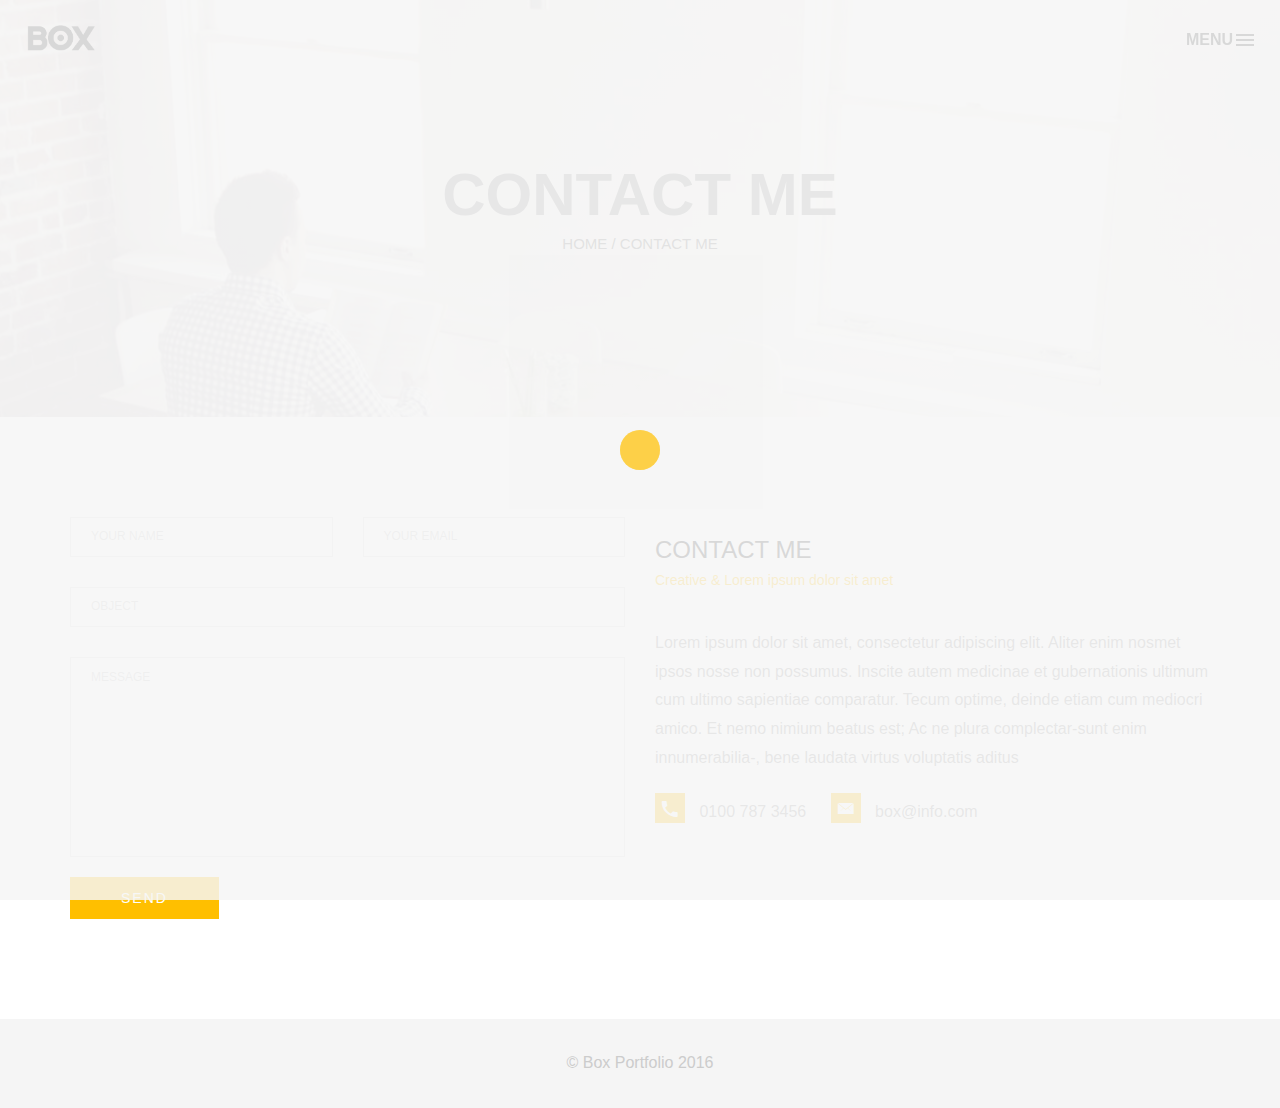
<file: contact.html>
<!DOCTYPE html>
<html lang="en">

<head>
    <meta charset="utf-8">
    <meta http-equiv="X-UA-Compatible" content="IE=edge">
    <meta name="viewport" content="width=device-width, initial-scale=1">
    <!-- The above 3 meta tags *must* come first in the head; any other head content must come *after* these tags -->
    <title>Box personal portfolio Template</title>

    <!-- Bootstrap -->
    <link href="css/bootstrap.min.css" rel="stylesheet">
    <link href="ionicons/css/ionicons.min.css" rel="stylesheet">
    <link rel="icon" href="img/fav.png" type="image/x-icon">

    <!-- main css -->
    <link href="css/style.css" rel="stylesheet">


    <!-- modernizr -->
    <script src="js/modernizr.js"></script>

    <!-- HTML5 shim and Respond.js for IE8 support of HTML5 elements and media queries -->
    <!-- WARNING: Respond.js doesn't work if you view the page via file:// -->
    <!--[if lt IE 9]>
      <script src="https://oss.maxcdn.com/html5shiv/3.7.2/html5shiv.min.js"></script>
      <script src="https://oss.maxcdn.com/respond/1.4.2/respond.min.js"></script>
    <![endif]-->
</head>

<body>

    <!-- Preloader -->
    <div id="preloader">
        <div class="pre-container">
            <div class="spinner">
                <div class="double-bounce1"></div>
                <div class="double-bounce2"></div>
            </div>
        </div>
    </div>
    <!-- end Preloader -->

    <div class="container-fluid">
        <!-- box-header -->
        <header class="box-header">
            <div class="box-logo">
                <a href="index.html"><img src="img/logo.png" width="80" alt="Logo"></a>
            </div>
            <!-- box-nav -->
            <a class="box-primary-nav-trigger" href="#0">
                <span class="box-menu-text">Menu</span><span class="box-menu-icon"></span>
            </a>
            <!-- box-primary-nav-trigger -->
        </header>
        <!-- end box-header -->

        <!-- nav -->
        <nav>
            <ul class="box-primary-nav">
                <li class="box-label">About me</li>

                <li><a href="index.html">Intro</a></li>
                <li><a href="about.html">About me</a></li>
                <li><a href="services.html">services</a></li>
                <li><a href="portfolio.html">portfolio</a></li>
                <li><a href="contact.html">contact me</a> <i class="ion-ios-circle-filled color"></i></li>



                <li class="box-label">Follow me</li>

                <li class="box-social"><a href="#0"><i class="ion-social-facebook"></i></a></li>
                <li class="box-social"><a href="#0"><i class="ion-social-instagram-outline"></i></a></li>
                <li class="box-social"><a href="#0"><i class="ion-social-twitter"></i></a></li>
                <li class="box-social"><a href="#0"><i class="ion-social-dribbble"></i></a></li>
            </ul>
        </nav>
        <!-- end nav -->

    </div>

    <!-- top bar -->
    <div class="top-bar">
        <h1>contact Me</h1>
        <p><a href="#">Home</a> / Contact Me</p>
    </div>
    <!-- end top bar -->

    <!-- main-container -->
    <div class="container main-container">
        <div class="col-md-6">
            <form action="#" method="post">
                <div class="row">
                    <div class="col-md-6">
                        <div class="input-contact">
                            <input type="text" name="name">
                            <span>your name</span>
                        </div>
                    </div>
                    <div class="col-md-6">
                        <div class="input-contact">
                            <input type="text" name="email">
                            <span>your email</span>
                        </div>
                    </div>
                    <div class="col-md-12">
                        <div class="input-contact">
                            <input type="text" name="object">
                            <span>object</span>
                        </div>
                    </div>
                    <div class="col-md-12">
                        <div class="textarea-contact">
                            <textarea name="message"></textarea>
                            <span>message</span>
                        </div>
                    </div>
                    <div class="col-md-12">
                        <a href="#" class="btn btn-box">Send</a>
                    </div>
                </div>
            </form>
        </div>

        <div class="col-md-6">
            <h3 class="text-uppercase">contact me</h3>
            <h5>Creative & Lorem ipsum dolor sit amet</h5>
            <div class="h-30"></div>
            <p>Lorem ipsum dolor sit amet, consectetur adipiscing elit. Aliter enim nosmet ipsos nosse non possumus. Inscite autem medicinae et gubernationis ultimum cum ultimo sapientiae comparatur. Tecum optime, deinde etiam cum mediocri amico. Et nemo nimium beatus est; Ac ne plura complectar-sunt enim innumerabilia-, bene laudata virtus voluptatis aditus </p>
            <div class="contact-info">
                <p><i class="ion-android-call"></i> 0100 787 3456</p>
                <p><i class="ion-ios-email"></i> box@info.com</p>
            </div>
        </div>


    </div>
    <!-- end main-container -->

    <!-- footer -->
    <footer>
        <div class="container-fluid">
            <p class="copyright">© Box Portfolio 2016</p>
        </div>
    </footer>
    <!-- end footer -->

    <!-- back to top -->
    <a href="#0" class="cd-top"><i class="ion-android-arrow-up"></i></a>
    <!-- end back to top -->



    <!-- jQuery -->
    <script src="js/jquery-2.1.1.js"></script>
    <!--  plugins -->
    <script src="js/bootstrap.min.js"></script>
    <script src="js/menu.js"></script>
    <script src="js/animated-headline.js"></script>
    <script src="js/isotope.pkgd.min.js"></script>


    <!--  custom script -->
    <script src="js/custom.js"></script>

</body>

</html>
</file>
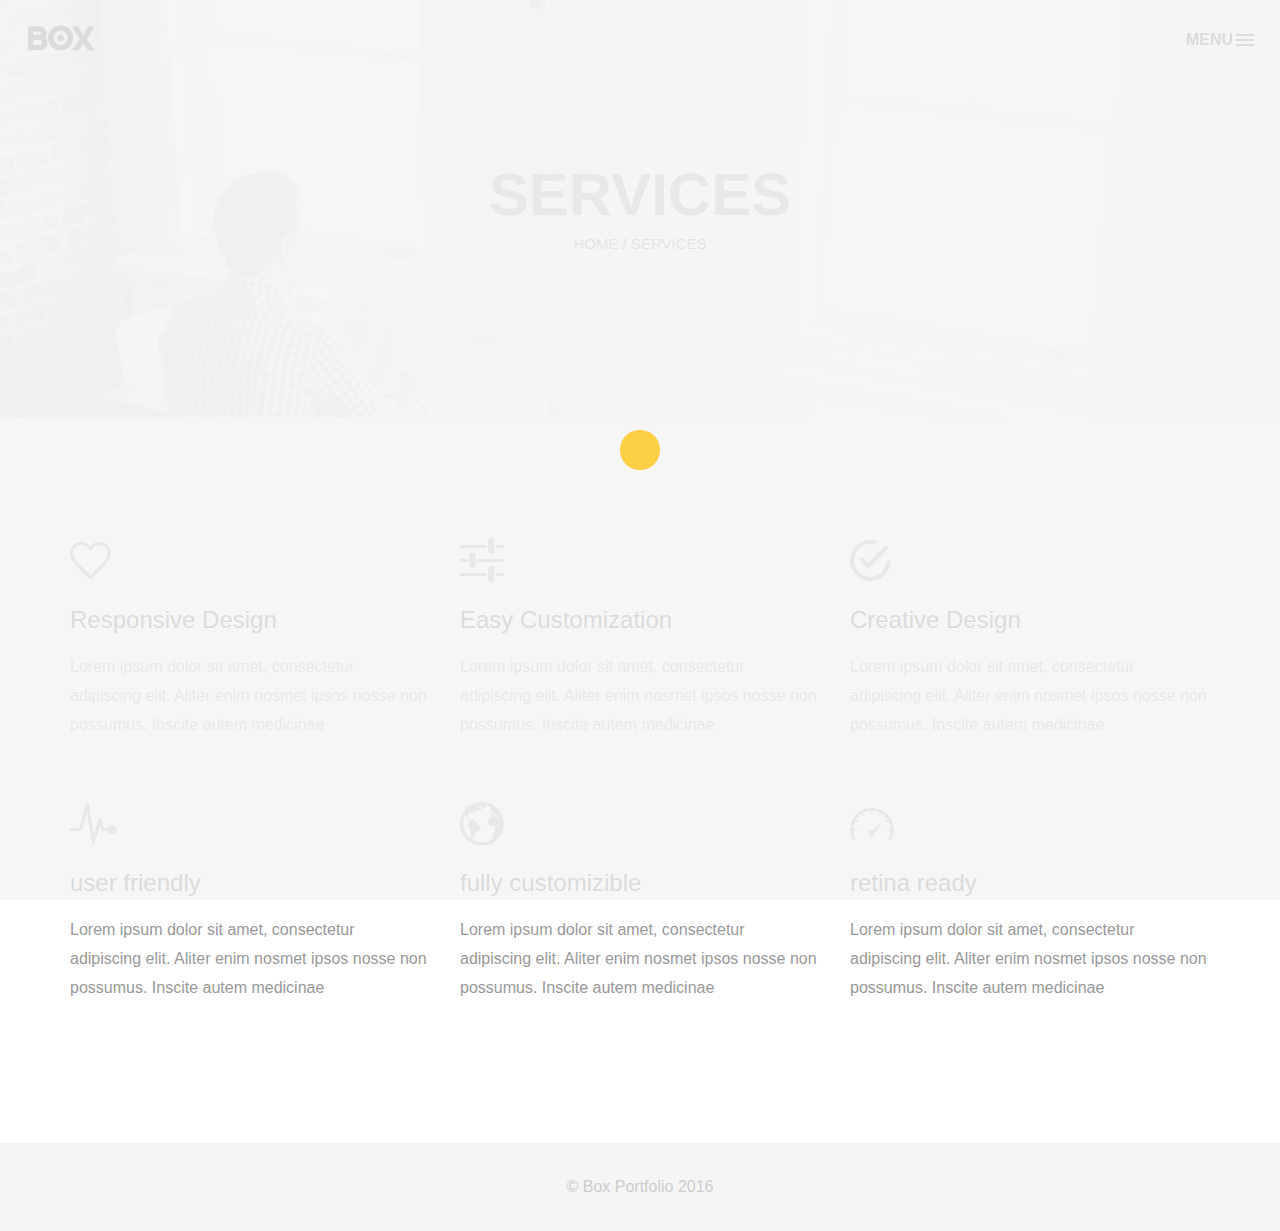
<file: services.html>
<!DOCTYPE html>
<html lang="en">

<head>
    <meta charset="utf-8">
    <meta http-equiv="X-UA-Compatible" content="IE=edge">
    <meta name="viewport" content="width=device-width, initial-scale=1">
    <!-- The above 3 meta tags *must* come first in the head; any other head content must come *after* these tags -->
    <title>Box personal portfolio Template</title>
    <link rel="icon" href="img/fav.png" type="image/x-icon">

    <!-- Bootstrap -->
    <link href="css/bootstrap.min.css" rel="stylesheet">
    <link href="ionicons/css/ionicons.min.css" rel="stylesheet">

    <!-- main css -->
    <link href="css/style.css" rel="stylesheet">


    <!-- modernizr -->
    <script src="js/modernizr.js"></script>

    <!-- HTML5 shim and Respond.js for IE8 support of HTML5 elements and media queries -->
    <!-- WARNING: Respond.js doesn't work if you view the page via file:// -->
    <!--[if lt IE 9]>
      <script src="https://oss.maxcdn.com/html5shiv/3.7.2/html5shiv.min.js"></script>
      <script src="https://oss.maxcdn.com/respond/1.4.2/respond.min.js"></script>
    <![endif]-->
</head>

<body>

    <!-- Preloader -->
    <div id="preloader">
        <div class="pre-container">
            <div class="spinner">
                <div class="double-bounce1"></div>
                <div class="double-bounce2"></div>
            </div>
        </div>
    </div>
    <!-- end Preloader -->

    <div class="container-fluid">
        <!-- box header -->
        <header class="box-header">
            <div class="box-logo">
                <a href="index.html"><img src="img/logo.png" width="80" alt="Logo"></a>
            </div>
            <!-- box-nav -->
            <a class="box-primary-nav-trigger" href="#0">
                <span class="box-menu-text">Menu</span><span class="box-menu-icon"></span>
            </a>
            <!-- box-primary-nav-trigger -->
        </header>
        <!-- end box header -->

        <!-- nav -->
        <nav>
            <ul class="box-primary-nav">
                <li class="box-label">About me</li>

                <li><a href="index.html">Intro</a></li>
                <li><a href="about.html">About me</a></li>
                <li><a href="services.html">services</a> <i class="ion-ios-circle-filled color"></i></li>
                <li><a href="portfolio.html">portfolio</a></li>
                <li><a href="contact.html">contact me</a></li>



                <li class="box-label">Follow me</li>

                <li class="box-social"><a href="#0"><i class="ion-social-facebook"></i></a></li>
                <li class="box-social"><a href="#0"><i class="ion-social-instagram-outline"></i></a></li>
                <li class="box-social"><a href="#0"><i class="ion-social-twitter"></i></a></li>
                <li class="box-social"><a href="#0"><i class="ion-social-dribbble"></i></a></li>
            </ul>
        </nav>
        <!-- end nav -->
    </div>

    <!-- top bar -->
    <div class="top-bar">
        <h1>services</h1>
        <p><a href="#">Home</a> / Services</p>
    </div>
    <!-- end top bar -->

    <div class="container main-container">
        <div class="clearfix">

            <!-- service-box -->
            <div class="col-md-4 service-box">
                <i class="ion-android-favorite-outline size-50"></i>
                <h3>Responsive Design</h3>
                <div class="h-10"></div>
                <p>Lorem ipsum dolor sit amet, consectetur adipiscing elit. Aliter enim nosmet ipsos nosse non possumus. Inscite autem medicinae </p>
            </div>
            <!-- end service-box -->

            <!-- service-box -->
            <div class="col-md-4 service-box">
                <i class="ion-android-options size-50"></i>
                <h3>Easy Customization</h3>
                <div class="h-10"></div>
                <p>Lorem ipsum dolor sit amet, consectetur adipiscing elit. Aliter enim nosmet ipsos nosse non possumus. Inscite autem medicinae </p>
            </div>
            <!-- end service-box -->

            <!-- service-box -->
            <div class="col-md-4  service-box">
                <i class="ion-android-checkmark-circle size-50"></i>
                <h3>Creative Design</h3>
                <div class="h-10"></div>
                <p>Lorem ipsum dolor sit amet, consectetur adipiscing elit. Aliter enim nosmet ipsos nosse non possumus. Inscite autem medicinae </p>
            </div>
            <!-- end service-box -->

            <!-- service-box -->
            <div class="col-md-4  service-box">
                <i class="ion-ios-pulse-strong size-50"></i>
                <h3>user friendly</h3>
                <div class="h-10"></div>
                <p>Lorem ipsum dolor sit amet, consectetur adipiscing elit. Aliter enim nosmet ipsos nosse non possumus. Inscite autem medicinae </p>
            </div>
            <!-- end service-box -->

            <!-- service-box -->
            <div class="col-md-4  service-box">
                <i class="ion-earth size-50"></i>
                <h3>fully customizible</h3>
                <div class="h-10"></div>
                <p>Lorem ipsum dolor sit amet, consectetur adipiscing elit. Aliter enim nosmet ipsos nosse non possumus. Inscite autem medicinae </p>
            </div>
            <!-- end service-box -->

            <!-- service-box -->
            <div class="col-md-4  service-box">
                <i class="ion-speedometer size-50"></i>
                <h3>retina ready</h3>
                <div class="h-10"></div>
                <p>Lorem ipsum dolor sit amet, consectetur adipiscing elit. Aliter enim nosmet ipsos nosse non possumus. Inscite autem medicinae </p>
            </div>
            <!-- end service-box -->

        </div>
    </div>


    <!-- footer -->
    <footer>
        <div class="container-fluid">
            <p class="copyright">© Box Portfolio 2016</p>
        </div>
    </footer>
    <!-- end footer -->

    <!-- back to top -->
    <a href="#0" class="cd-top"><i class="ion-android-arrow-up"></i></a>
    <!-- end back to top -->



    <!-- jQuery -->
    <script src="js/jquery-2.1.1.js"></script>
    <!--  plugins -->
    <script src="js/bootstrap.min.js"></script>
    <script src="js/menu.js"></script>
    <script src="js/animated-headline.js"></script>
    <script src="js/isotope.pkgd.min.js"></script>


    <!--  custom script -->
    <script src="js/custom.js"></script>

</body>

</html>
</file>
<file: css/style.css>
/*
* Box Theme
* Created by : Ahmed Eissa
* website : www.ahmedessa.net
* behance : https://www.behance.net/3essa
*/


/* Table of Content
==================================================
	- Google fonts & font family -
	- General -
    - typography -
    - Preloader -
	- Header -
    - box intro section -
    - Portfoilo section -
    - Footer -
    - About page -
    - Services page -
    - contact page -
    - Portfolio single page -
    - Responsive media queries -
*/


/* Google fonts & font family
==================================================*/

@import url(https://fonts.googleapis.com/css?family=Poppins:400,500,600,700);

/* General
==================================================*/

/* font-family: 'Sriracha', cursive;
font-family: 'Chonburi', cursive;
font-family: 'Mali', cursive;
font-family: 'Kanit', sans-serif;
font-family: 'K2D', sans-serif; */

html,
body {
    font-size: 16px;
    height: 100%;
    font-family: 'Poppins', sans-serif;
    line-height: 1.8;
    color: #999;
    font-family: 'Kanit', sans-serif;
}

img {
    max-width: 100%;
}

.title:after {
    content: ".";
    color:#ffbf00 !important;
    font-size: 2em;
    line-height: 10px;
}

.no-padding {
    padding-left: 0;
    padding-right: 0;
}

.no-padding [class^="col-"] {
    padding-left: 0;
    padding-right: 0;
}

.main-container {
    padding: 100px 0;
}

.center {
    text-align: center;
}

a {
    -webkit-transition: all .3s;
    transition: all .3s
}

.uppercase {
    text-transform: uppercase;
}

.h-30 {
    height: 30px
}

.h-10 {
    height: 10px
}

.color {
    color: #ffbf00;
    font-size: 11px;
}


/* typography
==================================================*/

h1 {
    color: #393939;
    font-size: 60px;
    text-transform: uppercase;
}

h3 {
    color: #393939;
}

h5 {
    color: #ffbf00;
}


/* preloader
==================================================*/

#preloader {
    position: fixed;
    top: 0;
    left: 0;
    right: 0;
    bottom: 0;
    background-color: #f5f5f5;
    /* change if the mask should be a color other than white */
    z-index: 1000;
    /* makes sure it stays on top */
}

.pre-container {
    position: absolute;
    left: 50%;
    top: 50%;
    bottom: auto;
    right: auto;
    -webkit-transform: translateX(-50%) translateY(-50%);
    transform: translateX(-50%) translateY(-50%);
    text-align: center;
}

.spinner {
    width: 40px;
    height: 40px;
    position: relative;
    margin: 100px auto;
}

.double-bounce1,
.double-bounce2 {
    width: 100%;
    height: 100%;
    border-radius: 50%;
    background-color: #ffbf00;
    opacity: 0.6;
    position: absolute;
    top: 0;
    left: 0;
    -webkit-animation: bounce 2.0s infinite ease-in-out;
    animation: bounce 2.0s infinite ease-in-out;
}

.double-bounce2 {
    -webkit-animation-delay: -1.0s;
    animation-delay: -1.0s;
}

@-webkit-keyframes bounce {
    0%,
    100% {
        -webkit-transform: scale(0.0)
    }
    50% {
        -webkit-transform: scale(1.0)
    }
}

@keyframes bounce {
    0%,
    100% {
        transform: scale(0.0);
        -webkit-transform: scale(0.0);
    }
    50% {
        transform: scale(1.0);
        -webkit-transform: scale(1.0);
    }
}


/* headr
==================================================*/

.box-header {
    position: absolute;
    top: 0;
    left: 0;
    background: rgba(255, 255, 255, 0.95);
    height: 50px;
    width: 100%;
    z-index: 3;
    box-shadow: 0 1px 2px rgba(0, 0, 0, 0.3);
    -webkit-font-smoothing: antialiased;
    -moz-osx-font-smoothing: grayscale;
}

.box-header {
    height: 80px;
    background: transparent;
    box-shadow: none;
}

.box-header {
    -webkit-transition: background-color 0.3s;
    transition: background-color 0.3s;
    -webkit-transform: translate3d(0, 0, 0);
    transform: translate3d(0, 0, 0);
    -webkit-backface-visibility: hidden;
    backface-visibility: hidden;
}

.box-header.is-fixed {
    position: fixed;
    top: -80px;
    background-color: rgba(255, 255, 255, 0.96);
    -webkit-transition: -webkit-transform 0.3s;
    transition: -webkit-transform 0.3s;
    transition: transform 0.3s;
    transition: transform 0.3s, -webkit-transform 0.3s;
}

.box-header.is-visible {
    -webkit-transform: translate3d(0, 100%, 0);
    transform: translate3d(0, 100%, 0);
}

.box-header.menu-is-open {
    background-color: rgba(255, 255, 255, 0.96);
}

.box-logo {
    display: block;
    padding: 20px;
}

.box-primary-nav-trigger {
    position: absolute;
    right: 0;
    top: 0;
    height: 100%;
    width: 50px;
    background-color: #fff;
}

.box-primary-nav-trigger .box-menu-text {
    color: #393939;
    text-transform: uppercase;
    font-weight: 700;
    display: none;
}

.box-primary-nav-trigger .box-menu-icon {
    display: inline-block;
    position: absolute;
    left: 50%;
    top: 50%;
    bottom: auto;
    right: auto;
    -webkit-transform: translateX(-50%) translateY(-50%);
    transform: translateX(-50%) translateY(-50%);
    width: 18px;
    height: 2px;
    background-color: #393939;
    -webkit-transition: background-color 0.3s;
    transition: background-color 0.3s;
    list-style: none;
}

.box-primary-nav-trigger .box-menu-icon::before,
.box-primary-nav-trigger .box-menu-icon:after {
    content: '';
    width: 100%;
    height: 100%;
    position: absolute;
    background-color: #393939;
    right: 0;
    -webkit-transition: -webkit-transform .3s, top .3s, background-color 0s;
    -webkit-transition: top .3s, background-color 0s, -webkit-transform .3s;
    transition: top .3s, background-color 0s, -webkit-transform .3s;
    transition: transform .3s, top .3s, background-color 0s;
    transition: transform .3s, top .3s, background-color 0s, -webkit-transform .3s;
}

.box-primary-nav-trigger .box-menu-icon::before {
    top: -5px;
}

.box-primary-nav-trigger .box-menu-icon::after {
    top: 5px;
}

.box-primary-nav-trigger .box-menu-icon.is-clicked {
    background-color: rgba(255, 255, 255, 0);
}

.box-primary-nav-trigger .box-menu-icon.is-clicked::before,
.box-primary-nav-trigger .box-menu-icon.is-clicked::after {
    background-color: 393939;
}

.box-primary-nav-trigger .box-menu-icon.is-clicked::before {
    top: 0;
    -webkit-transform: rotate(135deg);
    transform: rotate(135deg);
}

.box-primary-nav-trigger .box-menu-icon.is-clicked::after {
    top: 0;
    -webkit-transform: rotate(225deg);
    transform: rotate(225deg);
}

.box-primary-nav-trigger {
    width: 100px;
    padding-left: 1em;
    background-color: transparent;
    height: 30px;
    line-height: 30px;
    right: 10px;
    top: 50%;
    bottom: auto;
    -webkit-transform: translateY(-50%);
    transform: translateY(-50%);
}

.box-primary-nav-trigger .box-menu-text {
    display: inline-block;
}

.box-primary-nav-trigger .box-menu-icon {
    left: auto;
    right: 1em;
    -webkit-transform: translateX(0) translateY(-50%);
    transform: translateX(0) translateY(-50%);
}

.box-primary-nav {
    position: fixed;
    left: 0;
    top: 0;
    height: 100%;
    width: 100%;
    background: rgba(0, 0, 0, 0.96);
    z-index: 2;
    text-align: center;
    padding: 50px 0;
    -webkit-backface-visibility: hidden;
    backface-visibility: hidden;
    overflow: auto;
    -webkit-overflow-scrolling: touch;
    -webkit-transform: translateY(-100%);
    transform: translateY(-100%);
    -webkit-transition-property: -webkit-transform;
    transition-property: -webkit-transform;
    transition-property: transform;
    transition-property: transform, -webkit-transform;
    -webkit-transition-duration: 0.4s;
    transition-duration: 0.4s;
    list-style: none;
}

.box-primary-nav li {
    font-size: 22px;
    font-size: 1.375rem;
    font-weight: 300;
    -webkit-font-smoothing: antialiased;
    -moz-osx-font-smoothing: grayscale;
    margin: .2em 0;
    text-transform: capitalize;
}

.box-primary-nav a {
    display: inline-block;
    padding: .4em 1em;
    border-radius: 0.25em;
    -webkit-transition: all 0.2s;
    transition: all 0.2s;
    color: #fff;
    text-decoration: none;
    font-weight: bold;
}
.box-primary-nav a:focus {
    outline: none;
}

.no-touch .box-primary-nav a:hover {
    text-decoration: none;
    color: #ddd;
}

.box-primary-nav .box-label {
    color: #ffbf00;
    text-transform: uppercase;
    font-weight: 700;
    font-size: 17px;
    margin: 2.4em 0 .8em;
}

.box-primary-nav .box-social {
    display: inline-block;
    margin: 10px .4em;
}

.box-primary-nav .box-social a {
    width: 30px;
    height: 30px;
    padding: 0;
    font-size: 30px
}

.box-primary-nav.is-visible {
    -webkit-transform: translateY(0);
    transform: translateY(0);
}

.box-primary-nav {
    padding: 150px 0 0;
}

.box-primary-nav li {
    font-size: 18px;
}


/* box-intro
==================================================*/

.box-intro {
    text-align: center;
    display: table;
    height: 100vh;
    width: 100%;
}

.box-intro .table-cell {
    display: table-cell;
    vertical-align: middle;
}

.box-intro em {
    font-style: normal;
    text-transform: uppercase
}

b i:last-child {
    color: #ffbf00 !important;
}

.box-intro h5 {
    letter-spacing: 4px;
    text-transform: uppercase;
    color: #444;
    font-size: 1em;
    line-height: 1.7
}


/* mouse effect */

.mouse {
    position: absolute;
    width: 22px;
    height: 42px;
    bottom: 40px;
    left: 50%;
    margin-left: -12px;
    border-radius: 15px;
    border: 2px solid #888;
    -webkit-animation: intro 1s;
    animation: intro 1s;
}

.scroll {
    display: block;
    width: 3px;
    height: 3px;
    margin: 6px auto;
    border-radius: 4px;
    background: #888;
    -webkit-animation: finger 2s infinite;
    animation: finger 2s infinite;
}

@-webkit-keyframes intro {
    0% {
        opacity: 0;
        -webkit-transform: translateY(40px);
        transform: translateY(40px);
    }
    100% {
        opacity: 1;
        -webkit-transform: translateY(0);
        transform: translateY(0);
    }
}

@keyframes intro {
    0% {
        opacity: 0;
        -webkit-transform: translateY(40px);
        transform: translateY(40px);
    }
    100% {
        opacity: 1;
        -webkit-transform: translateY(0);
        transform: translateY(0);
    }
}

@-webkit-keyframes finger {
    0% {
        opacity: 1;
    }
    100% {
        opacity: 0;
        -webkit-transform: translateY(20px);
        transform: translateY(20px);
    }
}

@keyframes finger {
    0% {
        opacity: 1;
    }
    100% {
        opacity: 0;
        -webkit-transform: translateY(20px);
        transform: translateY(20px);
    }
}


/* text rotate */

.box-headline {
    font-size: 8em;
    line-height: 1.0;
}

.box-words-wrapper {
    display: inline-block;
    position: relative;
}

.box-words-wrapper b {
    display: inline-block;
    position: absolute;
    white-space: nowrap;
    left: 0;
    top: 0;
}

.box-words-wrapper b.is-visible {
    position: relative;
}

.no-js .box-words-wrapper b {
    opacity: 0;
}

.no-js .box-words-wrapper b.is-visible {
    opacity: 1;
}

.box-headline.rotate-2 .box-words-wrapper {
    -webkit-perspective: 300px;
    perspective: 300px;
}

.box-headline.rotate-2 i,
.box-headline.rotate-2 em {
    display: inline-block;
    -webkit-backface-visibility: hidden;
    backface-visibility: hidden;
}

.box-headline.rotate-2 b {
    opacity: 0;
}

.box-headline.rotate-2 i {
    -webkit-transform-style: preserve-3d;
    transform-style: preserve-3d;
    -webkit-transform: translateZ(-20px) rotateX(90deg);
    transform: translateZ(-20px) rotateX(90deg);
    opacity: 0;
}

.is-visible .box-headline.rotate-2 i {
    opacity: 1;
}

.box-headline.rotate-2 i.in {
    -webkit-animation: box-rotate-2-in 0.4s forwards;
    animation: box-rotate-2-in 0.4s forwards;
}

.box-headline.rotate-2 i.out {
    -webkit-animation: box-rotate-2-out 0.4s forwards;
    animation: box-rotate-2-out 0.4s forwards;
}

.box-headline.rotate-2 em {
    -webkit-transform: translateZ(20px);
    transform: translateZ(20px);
}

.no-csstransitions .box-headline.rotate-2 i {
    -webkit-transform: rotateX(0deg);
    transform: rotateX(0deg);
    opacity: 0;
}

.no-csstransitions .box-headline.rotate-2 i em {
    -webkit-transform: scale(1);
    transform: scale(1);
}

.no-csstransitions .box-headline.rotate-2 .is-visible i {
    opacity: 1;
}

@-webkit-keyframes box-rotate-2-in {
    0% {
        opacity: 0;
        -webkit-transform: translateZ(-20px) rotateX(90deg);
    }
    60% {
        opacity: 1;
        -webkit-transform: translateZ(-20px) rotateX(-10deg);
    }
    100% {
        opacity: 1;
        -webkit-transform: translateZ(-20px) rotateX(0deg);
    }
}

@keyframes box-rotate-2-in {
    0% {
        opacity: 0;
        -webkit-transform: translateZ(-20px) rotateX(90deg);
        transform: translateZ(-20px) rotateX(90deg);
    }
    60% {
        opacity: 1;
        -webkit-transform: translateZ(-20px) rotateX(-10deg);
        transform: translateZ(-20px) rotateX(-10deg);
    }
    100% {
        opacity: 1;
        -webkit-transform: translateZ(-20px) rotateX(0deg);
        transform: translateZ(-20px) rotateX(0deg);
    }
}

@-webkit-keyframes box-rotate-2-out {
    0% {
        opacity: 1;
        -webkit-transform: translateZ(-20px) rotateX(0);
    }
    60% {
        opacity: 0;
        -webkit-transform: translateZ(-20px) rotateX(-100deg);
    }
    100% {
        opacity: 0;
        -webkit-transform: translateZ(-20px) rotateX(-90deg);
    }
}

@keyframes box-rotate-2-out {
    0% {
        opacity: 1;
        -webkit-transform: translateZ(-20px) rotateX(0);
        transform: translateZ(-20px) rotateX(0);
    }
    60% {
        opacity: 0;
        -webkit-transform: translateZ(-20px) rotateX(-100deg);
        transform: translateZ(-20px) rotateX(-100deg);
    }
    100% {
        opacity: 0;
        -webkit-transform: translateZ(-20px) rotateX(-90deg);
        transform: translateZ(-20px) rotateX(-90deg);
    }
}


/* portfolio section
==================================================*/

.portfolio .categories-grid span {
    font-size: 30px;
    margin-bottom: 30px;
    display: inline-block;
}

.portfolio .categories-grid .categories ul li {
    list-style: none;
    margin: 20px 0;
}

.portfolio .categories-grid .categories ul li a {
    display: inline-block;
    color: #60606e;
    padding: 0 10px;
    margin: 0 10px;
    -webkit-transition: all .2s ease-in-out .2s;
    transition: all .2s ease-in-out .2s;
}

.portfolio .categories-grid .categories ul li a:hover,
.portfolio .categories-grid .categories ul li a:focus {
    text-decoration: none;
}

.portfolio .categories-grid .categories ul li a.active {
    margin-left: 0;
    background-color: #ffbf00;
    padding: 0px 20px;
    color: white;
    border-radius: 25px;
    text-decoration: none;
}

.portfolio_filter {
    padding-left: 0;
}

.portfolio_item {
    position: relative;
    overflow: hidden;
    display: block;
}

.portfolio_item .portfolio_item_hover {
    position: absolute;
    top: 0px;
    left: 0px;
    height: 100%;
    width: 100%;
    background-color: rgba(0, 0, 0, .8);
    -webkit-transform: translate(-100%);
    transform: translate(-100%);
    opacity: 0;
    -webkit-transition: all .2s ease-in-out;
    transition: all .2s ease-in-out;
}

.portfolio_item .portfolio_item_hover .item_info {
    text-align: center;
    position: absolute;
    top: 50%;
    left: 50%;
    -webkit-transform: translate(-50%, -50%);
    transform: translate(-50%, -50%);
    padding: 10px;
    width: 100%;
    font-weight: bold;
}

.portfolio_item .portfolio_item_hover .item_info span {
    display: block;
    color: #fff;
    font-size: 18px;
    -webkit-transform: translateX(-100px);
    transform: translateX(-100px);
    -webkit-transition: all .2s ease-in-out .2s;
    transition: all .2s ease-in-out .2s;
    opacity: 0;
}

.portfolio_item .portfolio_item_hover .item_info em {
    font-style: normal;
    display: inline-block;
    background-color: #ffbf00;
    padding: 5px 20px;
    border-radius: 25px;
    color: #333;
    margin-top: 10px;
    -webkit-transform: translateX(-100px);
    transform: translateX(-100px);
    -webkit-transition: all .3s ease-in-out .3s;
    transition: all .3s ease-in-out .3s;
    opacity: 0;
    font-size: 10px;
    letter-spacing: 2px;
}

.portfolio_item:hover .portfolio_item_hover {
    opacity: 1;
    -webkit-transform: translateX(0);
    transform: translateX(0);
}

.portfolio_item:hover .item_info em,
.portfolio_item:hover .item_info span {
    opacity: 1;
    -webkit-transform: translateX(0);
    transform: translateX(0);
}

.portfolio .categories-grid .categories ul li {
    float: left;
}

.portfolio .categories-grid .categories ul li a {
    padding: 0 10px;
    -webkit-transition: all .2s ease-in-out .2s;
    transition: all .2s ease-in-out .2s;
}

.portfolio_filter {
    padding-left: 0;
    display: inline-block;
    margin: 0 auto;
    text-align: center;
    margin-bottom: 50px;
}

.portfolio-inner {
    padding-bottom: 0 !important;
    padding-top: 55px;
}


/* footer
==================================================*/

footer {
    padding: 30px 0;
    text-align: center;
    background: #f5f5f5
}

.copyright {
    color: #ccc;
    margin-bottom: 0;
}

footer img {
    margin: 0 auto;
}


/* backto top
==================================================*/

.cd-top {
    display: inline-block;
    height: 40px;
    width: 40px;
    position: fixed;
    bottom: 20px;
    line-height: 40px;
    font-size: 20px;
    right: 10px;
    text-align: center;
    color: #fff;
    background: rgba(255, 191, 0, 0.8);
    visibility: hidden;
    opacity: 0;
    -webkit-transition: opacity .3s 0s, visibility 0s .3s;
    transition: opacity .3s 0s, visibility 0s .3s;
}

.cd-top.cd-is-visible,
.cd-top.cd-fade-out,
.no-touch .cd-top:hover {
    -webkit-transition: opacity .3s 0s, visibility 0s 0s;
    transition: opacity .3s 0s, visibility 0s 0s;
}

.cd-top.cd-is-visible {
    /* the button becomes visible */
    visibility: visible;
    opacity: 1;
}

.cd-top.cd-fade-out {
    opacity: .5;
}

.no-touch .cd-top:hover,
.no-touch .cd-top:focus {
    background-color: #ffbf00;
    opacity: 1;
    color: #fff;
}


/* About page
==================================================*/

.top-bar {
    color: #333;
    padding: 150px 0 150px;
    background: -webkit-linear-gradient( rgba(255, 255, 255, .8), rgba(255, 255, 255, .8)), url(../img/01.jpg);
    background: linear-gradient( rgba(255, 255, 255, .8), rgba(255, 255, 255, .8)), url(../img/01.jpg);
    background-size: cover;
    background-attachment: fixed;
    background-position: center center;
    text-align: center;
}

.top-bar h1 {
    font-size: 60px;
    text-transform: uppercase;
    font-weight: 700;
    color: #999;
    line-height: 50px;
}

.top-bar p {
    font-size: 15px;
    text-transform: uppercase;
    font-weight: 500;
    color: #777;
}

.top-bar p a {
    color: #777;
}

.top-bar p a:hover,
.top-bar p a:focus {
    color: #555;
    text-decoration: none;
}

.social-ul {
    list-style: none;
    display: inline-block;
    padding-left: 0;
}

.social-ul li {
    margin: 0 10px;
    float: left;
}

.social-ul li a {
    font-size: 25px;
    color: #555;
    -webkit-transition: all .3s;
    transition: all .3s;
}

.social-ul li a:hover {
    color: #888;
}


/* Services page
==================================================*/

.size-50 {
    font-size: 50px;
}

.service-box {
    margin-bottom: 30px;
}

.service-box h3 {
    margin-top: 0;
}


/* contact page
==================================================*/

.details-text i {
    margin-right: 10px;
}

.textarea-contact {
    height: 200px;
    width: 100%;
    border: solid 1px rgba(0, 0, 0, .1);
    position: relative;
}

.textarea-contact textarea {
    height: 100%;
    width: 100%;
    border: 0;
    padding: 20px;
    background-color: transparent;
    float: left;
    z-index: 2;
    font-size: 14px;
    color: #9a9a9a;
    resize: none;
}

.textarea-contact > span {
    position: absolute;
    top: 20px;
    left: 20px;
    -webkit-transform: translateY(-50%);
    transform: translateY(-50%);
    font-size: 12px;
    text-transform: uppercase;
    color: #cdcdcd;
    -webkit-transition: all .2s ease-in-out;
    transition: all .2s ease-in-out;
    z-index: 1;
}

.input-contact {
    height: 40px;
    width: 100%;
    border: solid 1px rgba(0, 0, 0, .1);
    position: relative;
    margin-bottom: 30px;
}

.input-contact input[type="text"] {
    height: 100%;
    width: 100%;
    border: 0;
    padding: 0 20px;
    float: left;
    position: relative;
    background-color: transparent;
    z-index: 2;
    font-size: 14px;
    color: #9a9a9a;
}

.input-contact > span {
    position: absolute;
    top: 50%;
    left: 20px;
    -webkit-transform: translateY(-50%);
    transform: translateY(-50%);
    font-size: 12px;
    text-transform: uppercase;
    color: #cdcdcd;
    -webkit-transition: all .2s ease-in-out;
    transition: all .2s ease-in-out;
    z-index: 1;
}

.input-contact > span.active,
.textarea-contact > span.active {
    color: #ffbf00;
    font-size: 10px;
    top: 0px;
    left: 5px;
    background-color: #fff;
    padding: 5px
}

input:focus,
textarea:focus {
    outline: none;
}

.contact-info {
    margin-top: 20px;
}

.contact-info i {
    height: 30px;
    width: 30px;
    display: inline-block;
    background: #ffbf00;
    text-align: center;
    line-height: 33px;
    margin-right: 10px;
    color: #fff;
    font-size: 21px;
}

.contact-info p {
    display: inline-block;
    margin-right: 20px;
}

.btn-box {
    background: #ffbf00;
    padding: 10px 50px;
    border-radius: 0;
    color: #fff;
    margin-top: 20px;
    text-transform: uppercase;
    letter-spacing: 2px;
    font-weight: 500;
}

.btn-box:hover,
.btn-box:focus {
    background: #F5B700;
    color: #fff;
}


/* single project page
==================================================*/

.cat-ul {
    padding-left: 0;
    list-style: none
}

.cat-ul li i {
    margin-right: 10px;
    color: #ffbf00;
}


/* Responsive media queries
==================================================*/

@media (max-width: 991px) {
    .portfolio .categories-grid span {
        margin-bottom: 0;
        text-align: center;
        width: 100%;
    }
    .portfolio .categories-grid .categories ul li {
        text-align: center;
    }
    .portfolio .categories-grid .categories ul li a {
        margin-left: 0;
    }
    .col-md-6 h3 {
        margin-top: 30px;
    }
}

@media only screen and (max-width: 670px) {
    .box-headline {
        font-size: 100px;
    }
    .box-intro h5 {
        font-size: 12px;
    }
    .box-primary-nav a {
        padding: 5px 1em;
        font-size: 14px;
    }
    .box-primary-nav {
        padding: 80px 0 0;
    }
    .box-primary-nav .box-social a {
        font-size: 23px;
    }
    .top-bar h1 {
        font-size: 40px;
        line-height: 30px;
    }
    .portfolio .categories-grid .categories ul li {
        float: none;
    }
}

@media only screen and (max-width: 520px) {
    .box-headline {
        font-size: 80px;
    }
    .box-intro h5 {
        font-size: 12px;
    }
    .main-container {
        padding: 50px 0;
    }
}

@media only screen and (max-width: 420px) {
    .box-headline {
        font-size: 50px;
    }
    .box-intro h5 {
        font-size: 12px;
    }
    .top-bar h1 {
        font-size: 30px;
        line-height: 30px;
    }
}
</file>
